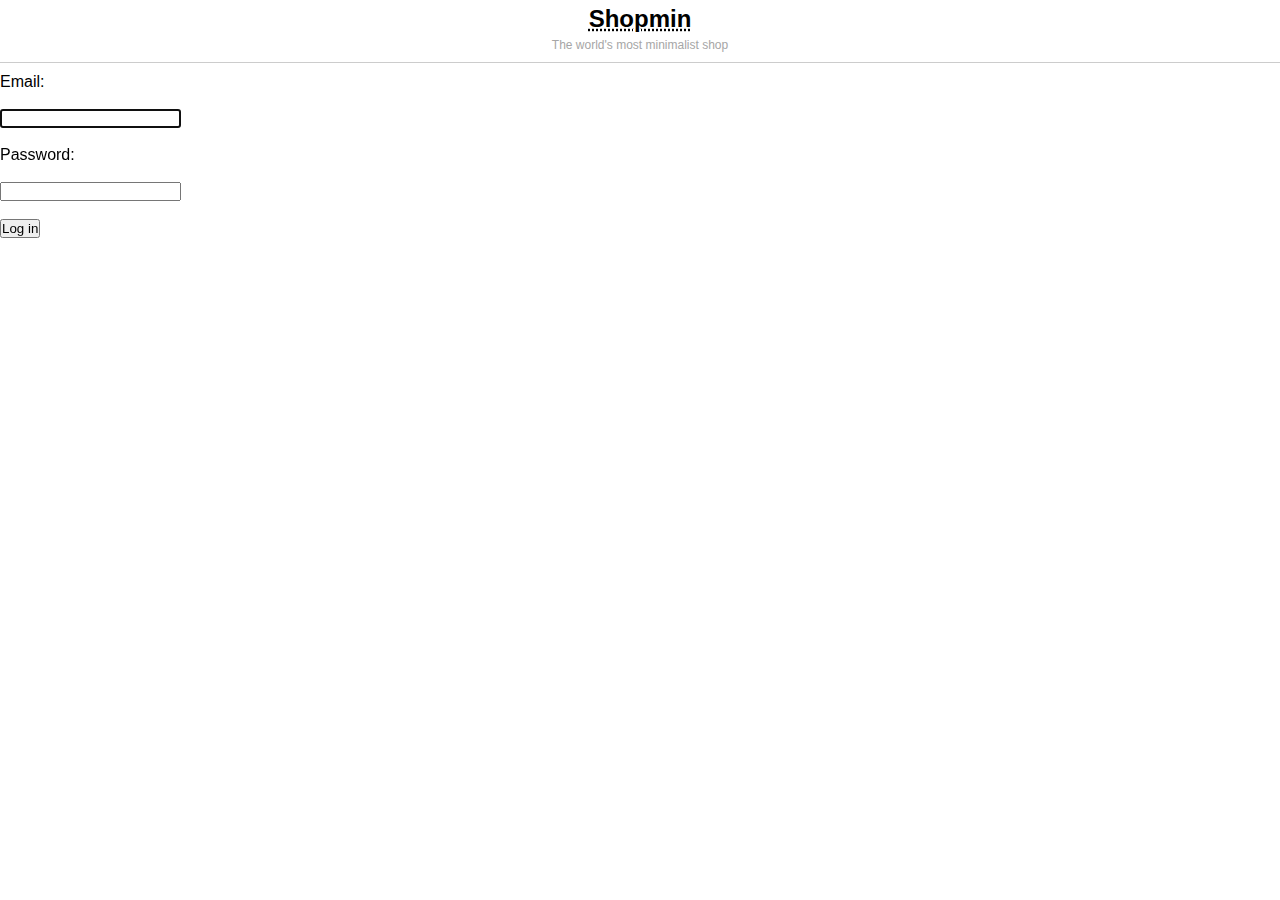
<file: login.html>
<!DOCTYPE html>
<html lang="en-US">

<!--[if lt IE 9]>
  <script src="http://html5shiv.googlecode.com/svn/trunk/html5.js"></script>
<![endif]-->

<head>
    <title>Shopmin</title>
    <meta charset="utf-8">
    <meta name="keywords" content="minimalist, shop" />
    <meta name="description" content="The most minimalist shop in the world" />
    <meta name="author" content="Kris Rimar" />
    <link rel="stylesheet" href="style.css" />
</head>

<body>
    <header>
        <h1><b><abbr title="The most minimalist shop in the world">Shopmin</abbr></b></h1>
        <p>The world's most minimalist shop</p>
    </header>

    <form action="index.html" method="get" autocomplete="on">
        Email:
        <br />
        <br>
        <input type="email" autocomplete="on" maxlength="100" autofocus="autofocus" />
        <br />
        <br /> Password:
        <br />
        <br />
        <input type="password" maxlength="36" />
        <br />
        <br />
        <input type="submit" value="Log in" />
    </form>

</body>

</html>

<!-- Useful stuff

Regexp within html:

Country code: <input type="text" name="country_code" pattern="[A-Za-z]{3}" title="Three letter country code">
Try it Yourself »

-->
</file>
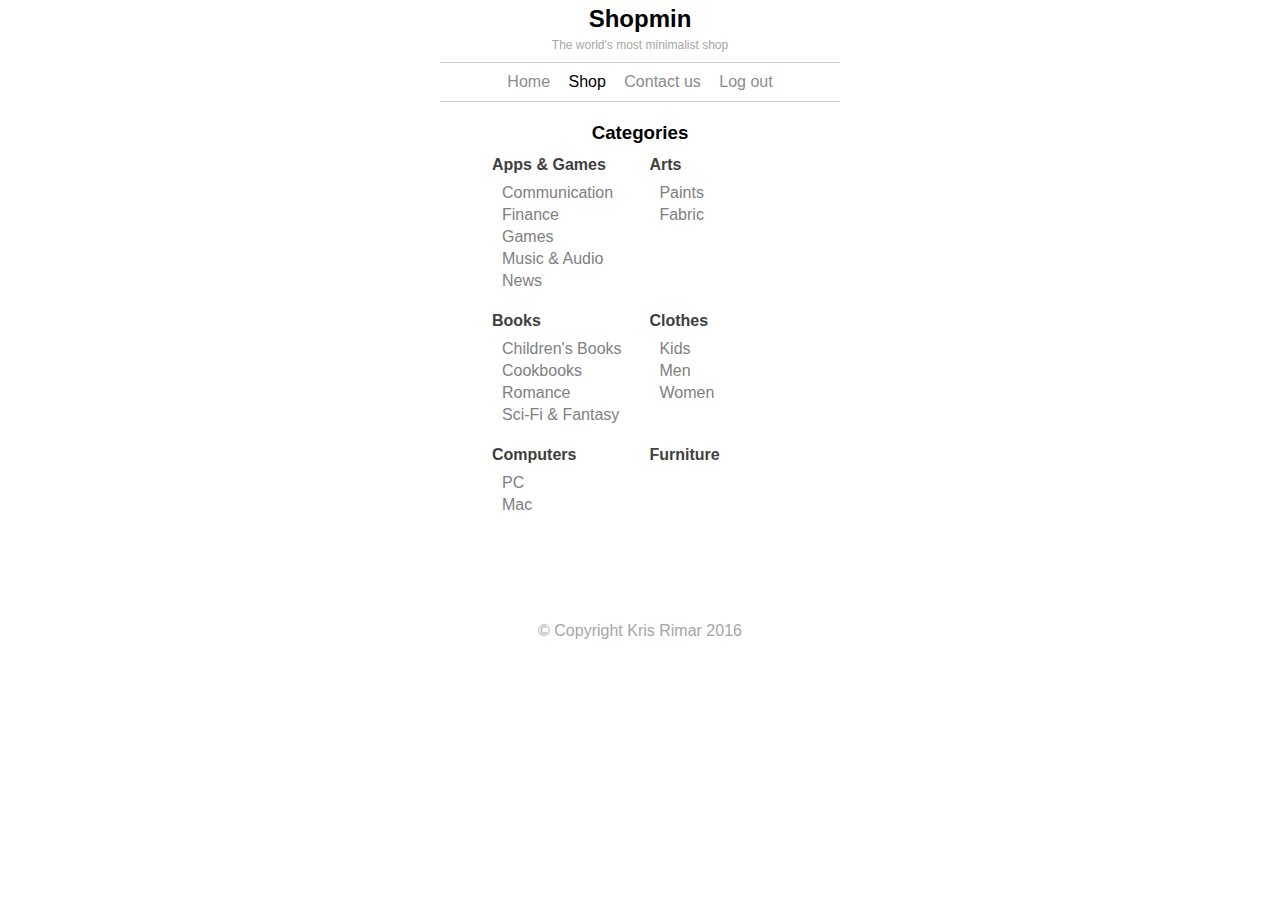
<file: shop.html>
<!DOCTYPE html>
<html lang="en-US">

<!--[if lt IE 9]>
  <script src="http://html5shiv.googlecode.com/svn/trunk/html5.js"></script>
<![endif]-->

<head>
    <title>Shopmin - Shop</title>
    <meta charset="utf-8">
    <meta name="keywords" content="minimalist, shop" />
    <meta name="description" content="The most minimalist shop in the world" />
    <meta name="author" content="Kris Rimar" />
    <link rel="stylesheet" href="style.css" />
</head>

<!-- Body -->

<body>

    <main>

        <!-- Header -->

        <header>
            <h1 class="main-title"><b>Shopmin</b></h1>
            <p>The world's most minimalist shop</p>
        </header>

        <!-- Navigation menu -->

        <nav>
            <ul>
                <li><a href="index.html">Home</a></li>
                <li><a href="shop.html" class="current-page-tab">Shop</a></li>
                <li><a href="contac.html">Contact us</a></li>
                <li><a href="login.html">Log out</a></li>
            </ul>
        </nav>

        <!-- Categories -->

        <section class="shop-categories">

            <h3 class="section-header">Categories</h3>

            <table class="shop-categories-table">
                <tr>
                    <td>
                        <h4>Apps &amp; Games</h4>
                        <ul>
                            <li>Communication</li>
                            <li>Finance</li>
                            <li>Games</li>
                            <li>Music &amp; Audio</li>
                            <li>News</li>
                        </ul>
                    </td>
                    <td>
                        <h4>Arts</h4>
                        <ul>
                            <li><a href="shop/paints.html">Paints</a></li>
                            <li>Fabric</li>
                        </ul>
                    </td>
                </tr>
                <tr>
                    <td>
                        <h4>Books</h4>
                        <ul>
                            <li>Children's Books</li>
                            <li>Cookbooks</li>
                            <li>Romance</li>
                            <li>Sci-Fi &amp; Fantasy</li>
                        </ul>
                    </td>
                    <td>
                        <h4>Clothes</h4>
                        <ul>
                            <li>Kids</li>
                            <li>Men</li>
                            <li>Women</li>
                        </ul>
                    </td>
                </tr>
                <tr>
                    <td>
                        <h4>Computers</h4>
                        <ul>
                            <li>PC</li>
                            <li>Mac</li>
                        </ul>
                    </td>
                    <td>
                        <h4>Furniture</h4>
                        <ul>
                            <li></li>
                        </ul>
                    </td>
                </tr>
            </table>


            <!-- <h4>Categories:</h4>

    <form action="shop.html">
        <select name="categories">
            <option value="art">Art</option>
            <option value="books">Books</option>
            <option value="cameras">Cameras</option>
            <option value="clothing">Clothing</option>
            <option value="computers">Computers</option>
            <option value="music">Music</option>
            <option value="travel">Travel</option>
            <option value="video_games">Video games</option>
        </select>
        <input type="submit" value="Go" />
    </form>

    <section>
        <pre>
Price:
        </pre>
        <form oninput="x.value=parseInt(a.value)">
            0
            <input type="range" id="a" name="a" value="50"> 100
            <br />
            <output name="x" for="a">50</output>

        </form>
        <pre>
Color:</pre>
        <form>
            <input type="checkbox" name="black" value="Black">Black
            <input type="checkbox" name="red" value="Red">Red
            <input type="checkbox" name="Green" value="Green"> Green
        </form>
        <br />
        <input type="button" value="Filter">
    </section> -->

        </section>

    </main>
    <footer>
        &copy; Copyright Kris Rimar 2016
    </footer>

</body>

</html>

<!-- Useful thing:

<form action="action_page.asp"
  oninput="x.value=parseInt(a.value)+parseInt(b.value)">
  0
  <input type="range"  id="a" name="a" value="50">
  100 +
  <input type="number" id="b" name="b" value="50">
  =
  <output name="x" for="a b"></output>
  <br><br>
  <input type="submit">
</form>

-->
</file>
<file: style.css>
* {
    margin: 0;
    padding: 0;
    font-family: Arial, Helvetica, sans-serif;
}

/* For old browsers that don't suppor HTML 5*/

header, section, footer, aside, nav, main, article, figure {
    display: block; 
}

/* General */

main {
    width: 400px;
    margin: auto;
}

a {
    text-decoration: none;
    color: #8c8c8c;  
}

/* Header */

header {
    margin: 0px 0px 10px 0px;
    padding: 5px 0px 10px 0px;
    border-bottom: 1px solid #cccccc;
    text-align: center;
}

header h1 {
    font-size: 24px;
    margin: 0px 0px 5px 0px;
}

header p {
    font-size: 12px;
    color: #a6a6a6;
}

/* Navigation menu */

nav {
    border-bottom: 1px solid #cccccc;
    padding: 0px 0px 10px 0px;
    margin: 0px 0px 20px 0px;
    text-align: center;
}

nav li {
    list-style-type: none;
    display: inline-block;
    margin: 0px 7px 0px 7px;
}

nav a {
    text-decoration: none;
    color: #8c8c8c;
}

a:hover {
    color: crimson;
    transition: 0.5s;
}

.current-page-tab {
    color: #000000;
}

/* .current-page-indicator-contact-us {
    position: absolute;
    display: block;
    font-size: 25px;
    text-align: center;
    color: #cccccc;
    margin: -8px 0px 0px auto;
    width: 77px;
} */

/* Hot section */

.section-header {
    text-align: center;
}

.hot-article {
    text-align: left;
    width: 400px;
    border-bottom: 1px solid #cccccc;
    padding: 0px 0px 15px 0px;
    margin: 0px 0px 20px 0px;
}

.hot-article h4 {
    margin: 0px 0px 10px 0px;
}

.hot-img-container {
    width: 400px;
    margin: 0px 0px 10px 0px;
}

.hot-img-container img {
    width: 100%;
}

/* Images and videos */

video {
    width: 300px;
}

/* Categories */

.shop-categories {
    height: 500px;
    width: 400px;
    margin: auto;
}

.shop-categories h3 {
    margin-bottom: 10px;
}

.shop-categories-table h4 {
    margin-bottom: 10px;
    color: #404040;
}

.shop-categories-table ul {
    margin-left: 10px;
    font-size: 16px;
    margin-bottom: 10px;
}

.shop-categories-table li {
    list-style-type: none;
    margin-bottom: 4px;
    color: #808080;
}

.shop-categories a {
    color: #808080;
}

.shop-categories-table {
    width: 300px;
    margin: auto;
}

.shop-categories-table td {
    padding: 0px 15px 10px 0px;
    width: 150px;
    vertical-align: top;
}

/* SHOP bread crumbs */

.shop-bread-crumbs {
    font-size: 15px;
    color: #808080;
    margin: 0px 0px 10px 20px;
}

.shop-bread-crumbs li {
    list-style-type: none;
    display: inline-block;
    margin: 0px 0px 0px 0px;
}

.shop-bread-crumbs-current {
    color: #404040;
}

/*SHOP items container */

.shop-items-container {
    width: 400px;
    overflow: auto;
}

.shop-item-box {
    float: left;
    width: 180px;
    height: 304px;
/*    background-color: black;*/
/*    border-bottom: 1px solid black;*/
    margin: 10px;
    overflow: hidden;
    cursor: pointer;
}

.shop-item-box-image-container {
    height: 180px;
    width: 180px;
    background-color: azure;
}

.shop-item-box-image-container img {
    height: 100%;
    min-width: 180px;
}

.shop-item-box-text {
    width: 180px;
    padding: 0px 0px 10px 0px;
    margin: 0px 0px 10px 0px;
    border-bottom: 1px solid #cccccc;
}

.shop-item-box-price {
    font-weight: bold;
}

.shop-item-box-title {
    margin: 10px 0px 5px 0px;
    font-size: 16px;
    color: #404040;
}

.shop-item-box-sub-text {
    color: #cccccc;
    font-size: 15px;
}

/* SHOP single item view */

.shop-item-container section {
    width: 400px;
}

.shop-item-image-container img {
    width: 100%;
}

.shop-item-text {
    margin: 10px 0px 10px 10px;
}

.shop-item-text ul {
    list-style: none;
}

.shop-item-text li {
    margin: 0px 0px 5px 0px;
}

.shop-item-title {
    margin: 20px 0px 10px 0px;
}

.shop-item-sub-text {
    color: #cccccc;
    font-size: 15px;
}

/* Footer */

footer {
    text-align: center;
    padding: 0px 0px 20px 0px;
    color: #a6a6a6;
}
</file>
